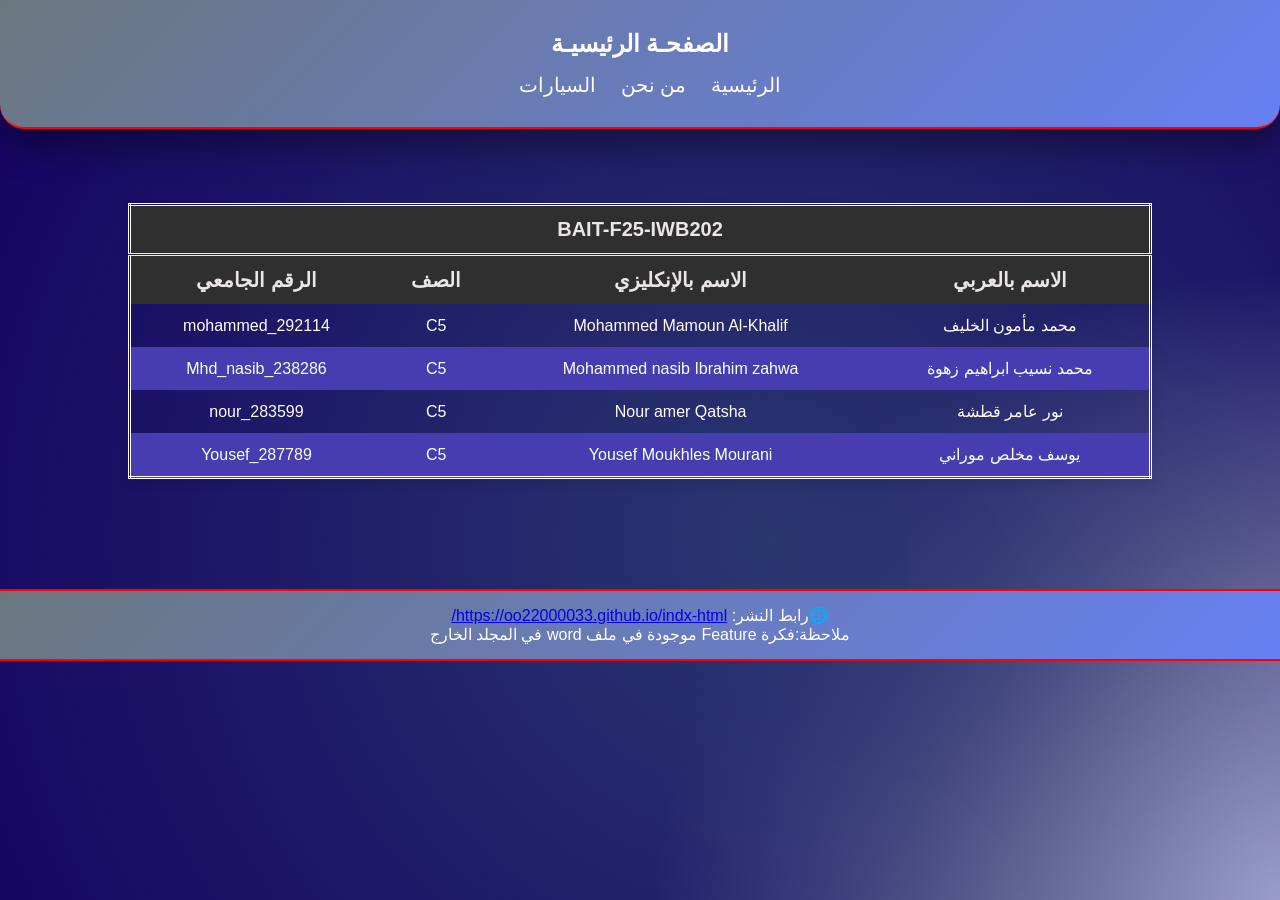
<file: index.html>
<!DOCTYPE html>
    <html lang="en">
    <head>
        <meta charset="UTF-8">
        <meta name="viewport" content="width=device-width, initial-scale=1.0" >
        <title>Home</title>
        <link rel="stylesheet" href="style.css"> <!-- ربط ملف CSS -->
    </head>
    <div class="background"></div>
    <body>
        
        <header>

<h2 >الصفحـة الرئيسيـة</h2> <!-- عنوان رئيسي -->

<!-- قائمة التنقل -->
<nav>
<a href="index.html">الرئيسية</a>
<a href="AboutUs.html">من نحن</a>
<a href="Cars.html">السيارات</a>
</nav>

</header>

<center>
    <br><br><br>
<table  dir="rtl" class="table">
 <tr > <th colspan="5" style="border-bottom: double;"> BAIT-F25-IWB202
</th></tr>
  <tr>
    <th>الاسم بالعربي</th>
    <th>الاسم بالإنكليزي</th>
    <th> الصف</th>
    <th>الرقم الجامعي</th>
  </tr>

  

  <tr>
    <td>محمد مأمون الخليف</td>
    <td>Mohammed Mamoun Al-Khalif</td>
    <td>C5</td>
     <td>mohammed_292114</td>
  </tr>

  <tr>
    <td> محمد نسيب ابراهيم زهوة </td>
    <td>  Mohammed nasib Ibrahim zahwa </td>
    <td>C5</td>
     <td>Mhd_nasib_238286</td>
  </tr>

  <tr>
    <td> نور عامر قطشة  </td>
    <td> Nour amer Qatsha </td>
    <td>C5</td>
     <td>nour_283599</td>
  </tr>

  <tr>
    <td> يوسف مخلص موراني </td>
    <td> Yousef Moukhles Mourani </td>
    <td>C5</td>
     <td>Yousef_287789</td>
  </tr>
</table>

</center>
<br><br><br><br><br>
<footer>
<p dir="rtl" > 🌐رابط النشر: <a href="https://oo22000033.github.io/indx-html/" >https://oo22000033.github.io/indx-html/
  </a> <br> ملاحظة:فكرة Feature موجودة في ملف word في المجلد الخارج </p> <!-- رابط الموقع -->
</footer>

    </body>
    </html>
</file>
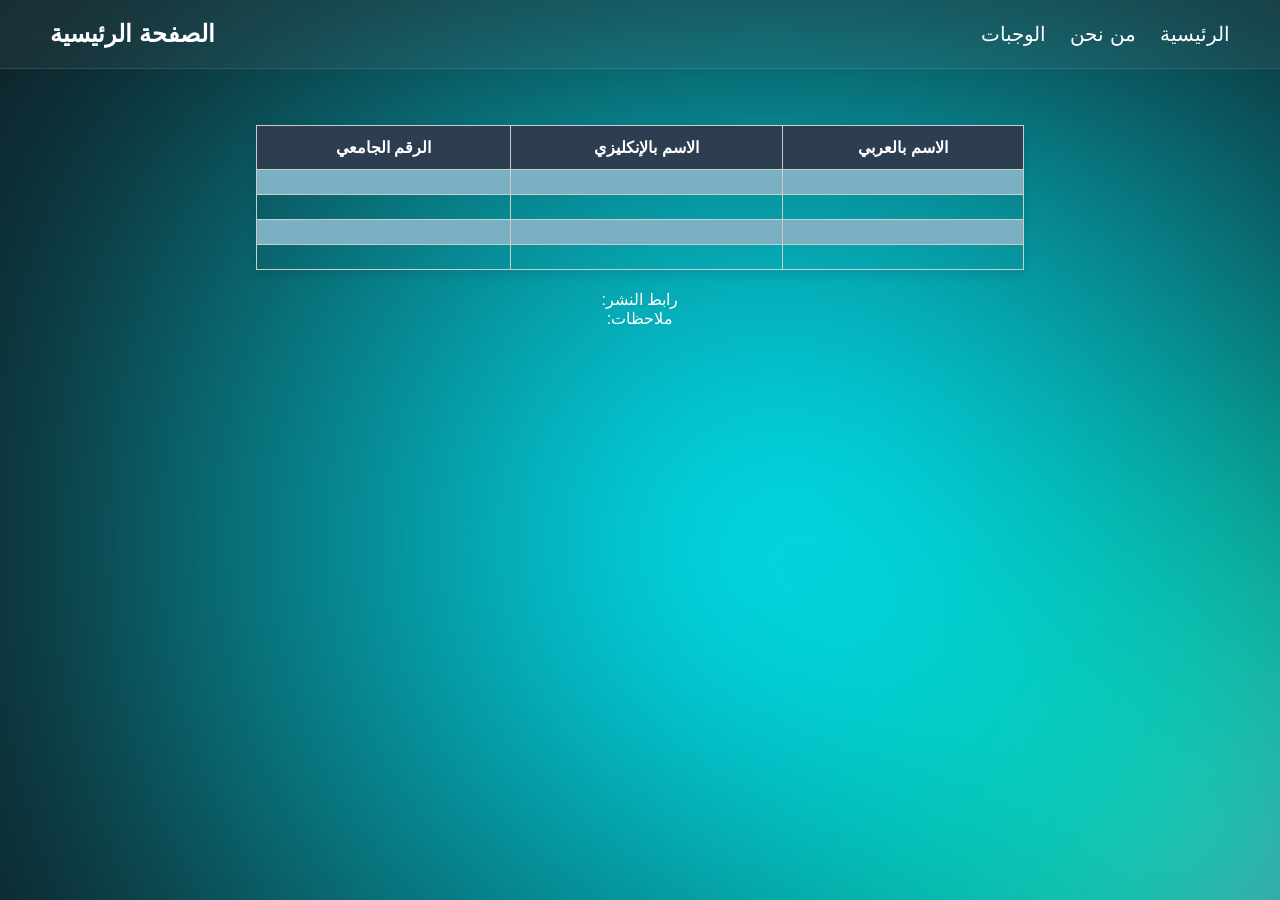
<file: وظيفة/index.html>
<!DOCTYPE html>
    <html lang="en">
    <head>
        <meta charset="UTF-8">
        <meta name="viewport" content="width=device-width, initial-scale=1.0" >
        <title>Home</title>
        <link rel="stylesheet" href="style.css"> <!-- ربط ملف CSS -->
    </head>
    <div class="background"></div>
    <body>
        
        <header>

<h2>الصفحة الرئيسية</h2> <!-- عنوان رئيسي -->

<!-- قائمة التنقل -->
<nav>
<a href="index.html">الرئيسية</a>
<a href="AboutUs.html">من نحن</a>
<a href="Meals.html">الوجبات</a>
</nav>

</header>

<center>
    <br><br>
<table border="1" dir="rtl">
  <tr>
    <th>الاسم بالعربي</th>
    <th>الاسم بالإنكليزي</th>
    <th>الرقم الجامعي</th>
  </tr>

  <tr>
    <td></td>
    <td></td>
    <td></td>
  </tr>

  <tr>
    <td></td>
    <td></td>
    <td></td>
  </tr>

  <tr>
    <td></td>
    <td></td>
    <td></td>
  </tr>

  <tr>
    <td></td>
    <td></td>
    <td></td>
  </tr>
</table>



<p dir="rtl" >رابط النشر: </p> <!-- رابط الموقع -->
<p dir="rtl">ملاحظات: </p> <!-- ملاحظات -->

</center>
    </body>
    </html>
</file>
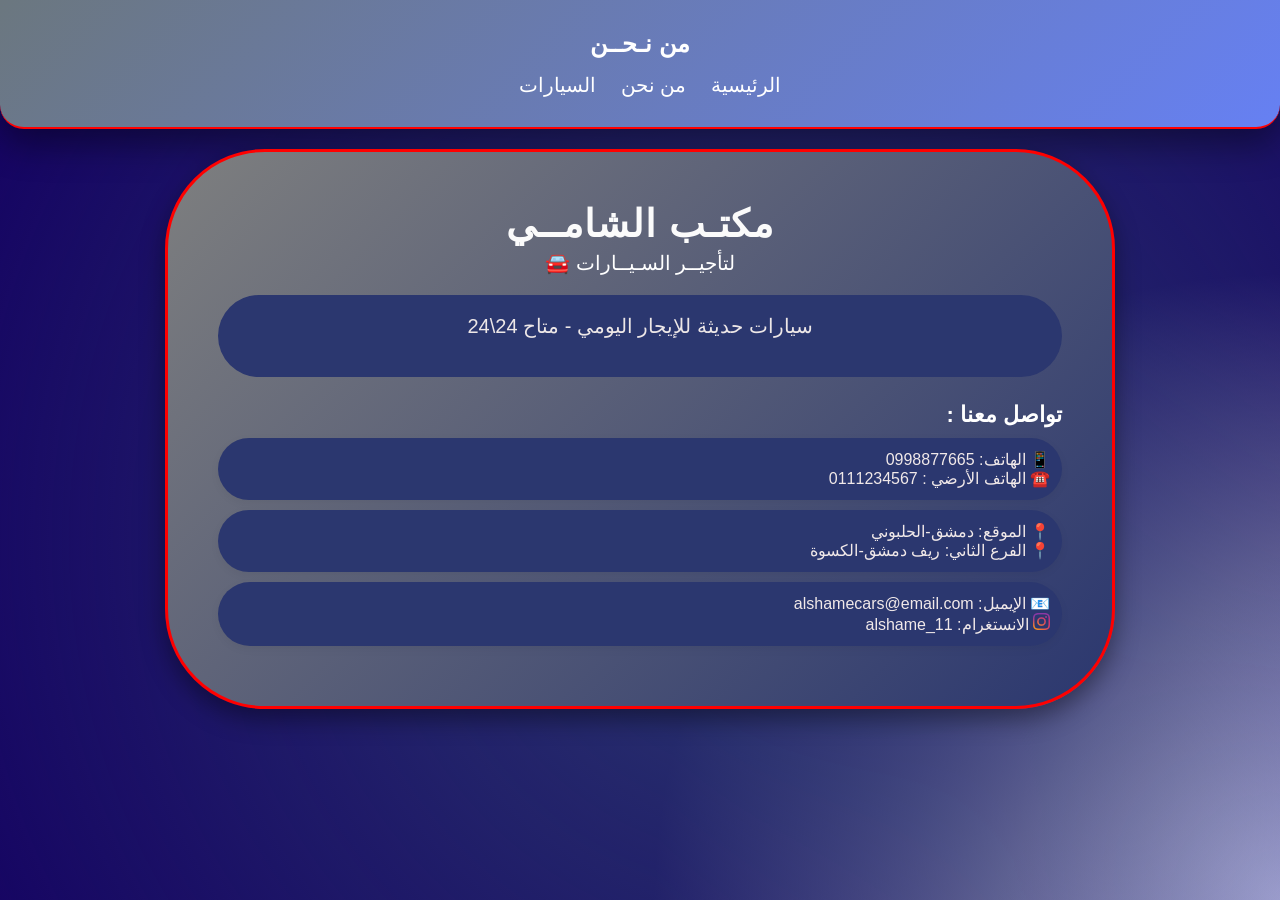
<file: AboutUs.html>
<!DOCTYPE html>
<html lang="ar">
<head dir="rtl">
<meta charset="UTF-8">
<title>About Us</title>
<link rel="stylesheet" href="style.css">
</head>

<body>
 <div class="background"></div>
    <body>
        <header>
<h1> من نـحــن</h1> <!-- عنوان رئيسي -->

<!-- قائمة التنقل -->
<nav>
<a href="index.html">الرئيسية</a> 
<a href="AboutUs.html">من نحن</a> 
<a href="Cars.html">السيارات</a>
</nav>
</header>
<section>
    <h1>مكتـب الشامــي</h1>
    <p> 🚘 لتأجيــر السـيــارات</p>

    <!-- وصف المطعم -->
    <div class="description">
    
        <p>
           سيارات حديثة للإيجار اليومي - متاح 24\24
        </p>
    </div>

    <!-- معلومات التواصل -->
    <div class="contact" dir="rtl">

        <h3 style="color: white;"> تواصل معنا : </h3>

        <p>📱 الهاتف: 0998877665 <br>  ☎️ الهاتف الأرضي : 0111234567 </p>

        <p>📍 الموقع:  دمشق-الحلبوني <br>📍 الفرع الثاني:  ريف دمشق-الكسوة 
        </p>
<p>📧 الإيميل: alshamecars@email.com <br>  <img src="صور/انستا.png"  width="17cm" height="17cm" alt="" > الانستغرام: alshame_11</p>
    </div>

</section>


</body>
</html>
</file>
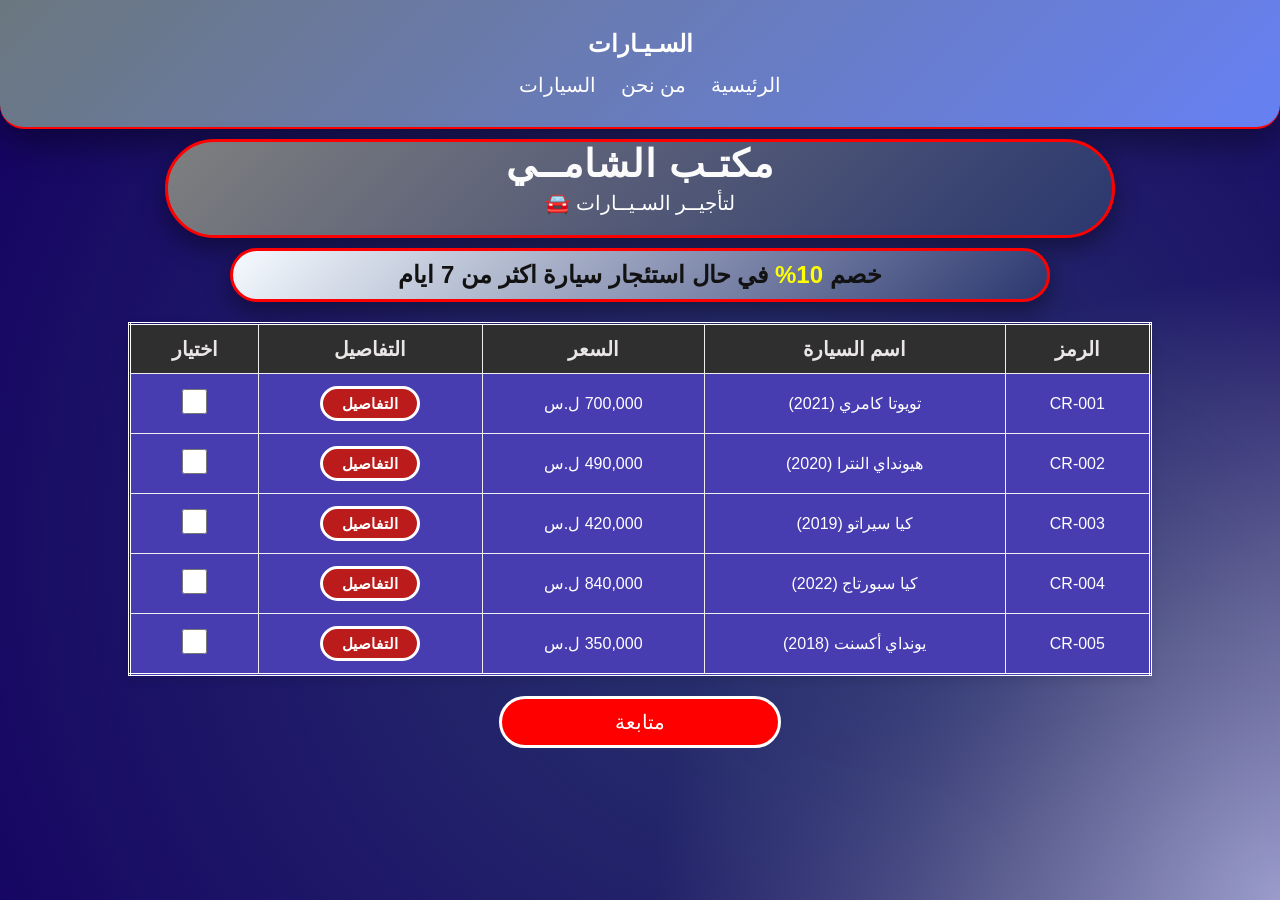
<file: Cars.html>
<!DOCTYPE html>
<html lang="ar">
<head>
<meta charset="UTF-8">
<title>Meals</title>

<link rel="stylesheet" href="style.css">
<script src="myFunctions.js"></script>
<script src="https://code.jquery.com/jquery-3.6.0.min.js"></script> <!--المكتبة-->

</head>

<body>

<div class="background"></div>

<header >
<h1> السـيـارات</h1>
<nav>
<a href="index.html">الرئيسية</a> 
<a href="AboutUs.html">من نحن</a> 
<a href="Cars.html">السيارات</a>
</nav>
</header>

<center>
<section style="height: 10%; padding: 0; margin: 10px;">
<h1>مكتـب الشامــي</h1>
<p> 🚘 لتأجيــر السـيــارات</p>
</section>

 <div class="marquee-container">
  <div class="marquee-text">  خصم  <samp style="color: rgb(255, 255, 0);">10%</samp> في حال استئجار سيارة اكثر من 7 ايام</div>
</div>
</center>

<center>
<div id="formDiv" style="display:none;">
<h2>نموذج الطلب</h2>
<form onsubmit="return validateForm()">
<input type="text" id="name" placeholder="الاسم الكامل"><br>
<input type="number" id="nid" placeholder="الرقم الوطني" oninput="detectProvince()"><br>
<span id="province" style="color:rgb(255, 0, 0);"></span><br>
<input type="text" id="address" placeholder="موقعك بالتفصيل"><br>
<input type="text" id="phone" placeholder="رقم الموبايل"><br>
<div class="form-group">
    <label style="color: black;" >تاريخ استلام السيارة</label>
    <input type="date" id="startDate" required>
</div>
<div class="form-group">
    <label style="color: black; " >تاريخ تسليم السيارة</label>
    <input type="date" id="endDate" required  >
</div><br>
<input type="email" id="email" placeholder="الإيميل"><br>
<button type="submit" class="button" style="width:100%;">إرسال</button>
</form>
</div>
</center>

<table border="1" dir="rtl" class="table">
<tr>
<th>الرمز</th>
<th>اسم السيارة</th>
<th>السعر</th>
<th>التفاصيل</th>
<th>اختيار</th>
</tr>

<!--  السيارة 1  -->
<tr>
<td>CR-001</td>
<td>   تويوتا كامري (2021)  </td>
<td>700,000 ل.س </td>
<td align="center">
<button onclick="toggleDetails('d1')" class="qty-t" >التفاصيل</button>
</td>
<td>
<input type="checkbox" class="car-select">
<span class="price" style="display:none;">700000</span>
</td>
</tr>
<tr id="d1" style="display:none;">
<td colspan="5">
<div class="car-card">
    <img src="صور/تويوتا كامري (2021).jpg" class="car-image" alt="تويوتا كامري">
    
    <div class="car-details">
        <b>نوع الوقود: بنزين</b>
        <b>ناقل الحركة: أوتوماتيك</b>
        <b>عدد المقاعد: 5 مقاعد</b>
        <b>عدد الكيلومترات: 45,000 كم</b>
        <b>اللون: أبيض لؤلؤي</b>
    </div>
</div>
</td>
</tr>

<!--  السيارة 2  -->
<tr>
<td>CR-002</td>
<td> هيونداي النترا (2020)  </td>
<td>490,000 ل.س</td>
<td align="center">
<button onclick="toggleDetails('d2')" class="qty-t">التفاصيل</button>
</td>
<td>
<input type="checkbox" class="car-select">
<span class="price" style="display:none;">490000</span>
</td>
</tr>
<tr id="d2" style="display:none;">
<td colspan="5">
<div class="car-card">
    <img src="صور/هيونداي النترا (2020).jpg" class="car-image" alt="هيونداي النترا">
    
    <div class="car-details">
        <b>نوع الوقود: بنزين</b>
        <b>ناقل الحركة: أوتوماتيك</b>
        <b>عدد المقاعد: 5 مقاعد</b>
        <b>عدد الكيلومترات: 62,000 كم</b>
        <b>اللون: فضي</b>
    </div>
</div>
</td>
</tr>

<!--  السيارة 3  -->
<tr>
<td>CR-003</td>
<td>   كيا سيراتو (2019)  </td>
<td>420,000 ل.س </td>
<td align="center">
<button onclick="toggleDetails('d3')" class="qty-t">التفاصيل</button>
</td>
<td>
<input type="checkbox" class="car-select">
<span  class="price" style="display:none;">420000</span>
</td>
</tr>
<tr id="d3" style="display:none;">
<td colspan="5">
<div class="car-card">
    <img src="صور/كيا سيراتو (2019).jpg" class="car-image" alt="كيا سيراتو">
    
    <div class="car-details">
        <b>نوع الوقود: بنزين</b>
        <b>ناقل الحركة: أوتوماتيك</b>
        <b>عدد المقاعد: 5 مقاعد</b>
        <b>عدد الكيلومترات: 78,000 كم</b>
        <b>اللون: أسود</b>
    </div>
</div>
</td>
</tr>

<!--  السيارة 4  -->
<tr>
<td>CR-004</td>
<td>  كيا سبورتاج (2022) </td>
<td> 840,000 ل.س</td>
<td align="center">
<button onclick="toggleDetails('d4')" class="qty-t">التفاصيل</button>
</td>
<td>
<input type="checkbox" class="car-select">
<span class="price" style="display:none;">840000</span>
</td>
</tr>
<tr id="d4" style="display:none;">
<td colspan="5">
<div class="car-card">
    <img src="صور/كيا سبورتاج (2022).jpg" class="car-image" alt="كيا سبورتاج">
    
    <div class="car-details">
        <b>نوع الوقود: بنزين</b>
        <b>ناقل الحركة: أوتوماتيك</b>
        <b>عدد المقاعد: 5 مقاعد</b>
        <b>عدد الكيلومترات: 28,000 كم</b>
        <b>اللون: رمادي</b>
    </div>
</div>
</td>
</tr>

<!--  السيارة 5  -->
<tr>
<td>CR-005</td>
<td>    يونداي أكسنت (2018)    </td>
<td>350,000 ل.س </td>
<td align="center">
<button onclick="toggleDetails('d5')" class="qty-t">التفاصيل</button>
</td>
<td>
<input type="checkbox" class="car-select">
<span class="price" style="display:none;">350000</span>
</td>
</tr>
<tr id="d5" style="display:none;">
<td colspan="5">
<div class="car-card">
    <img src="صور/يونداي أكسنت (2018).jpg" class="car-image" alt="هيونداي أكسنت">
    
    <div class="car-details">
        <b>نوع الوقود: بنزين</b>
        <b>ناقل الحركة: أوتوماتيك</b>
        <b>عدد المقاعد: 5 مقاعد</b>
        <b>عدد الكيلومترات: 95,000 كم</b>
        <b>اللون: أحمر داكن</b>
    </div>
</div>
</td>
</tr>

</table>
<!-- زر متابعة -->
<center><button onclick="showForm()" class="button">متابعة</button>
</center>

</body>
</html>
</file>
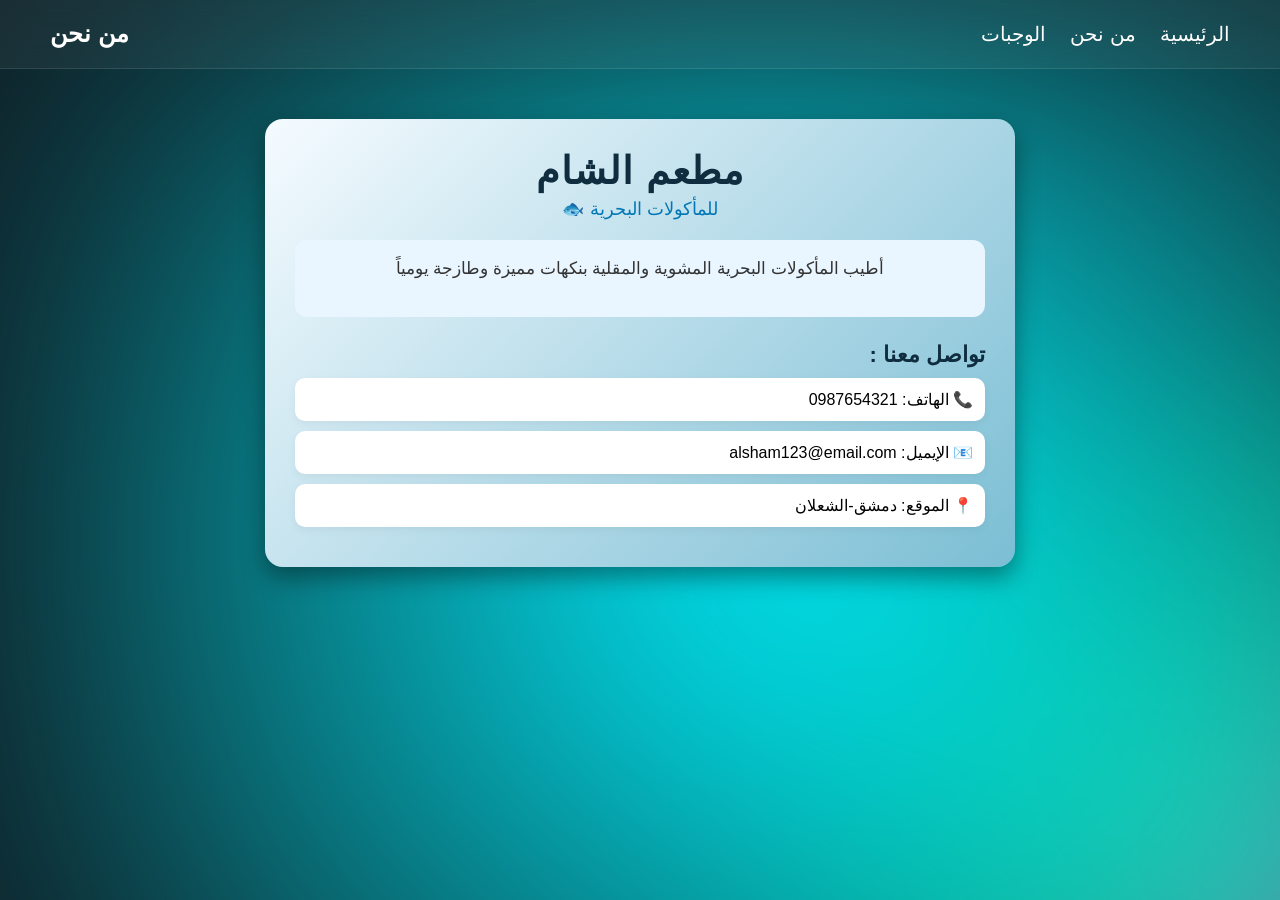
<file: وظيفة/AboutUs.html>
<!DOCTYPE html>
<html lang="ar">
<head dir="rtl">
<meta charset="UTF-8">
<title>About Us</title>
<link rel="stylesheet" href="style.css">
</head>

<body>
 <div class="background"></div>
    <body>
        <header>
<h1> من نحن</h1> <!-- عنوان رئيسي -->

<!-- قائمة التنقل -->
<nav>
<a href="index.html">الرئيسية</a> 
<a href="AboutUs.html">من نحن</a> 
<a href="Meals.html">الوجبات</a>
</nav>
</header>
<section>
    <h1>مطعم الشام</h1>
    <p>🐟 للمأكولات البحرية</p>

    <!-- وصف المطعم -->
    <div class="description">
    
        <p>
            أطيب المأكولات البحرية المشوية والمقلية بنكهات مميزة وطازجة يومياً
        </p>
    </div>

    <!-- معلومات التواصل -->
    <div class="contact" dir="rtl">

        <h3> تواصل معنا : </h3>

        <p>📞 الهاتف:   0987654321</p>

        <p>📧 الإيميل: alsham123@email.com</p>

        <p>📍 الموقع:  دمشق-الشعلان </p>

    </div>

</section>


</body>
</html>
</file>
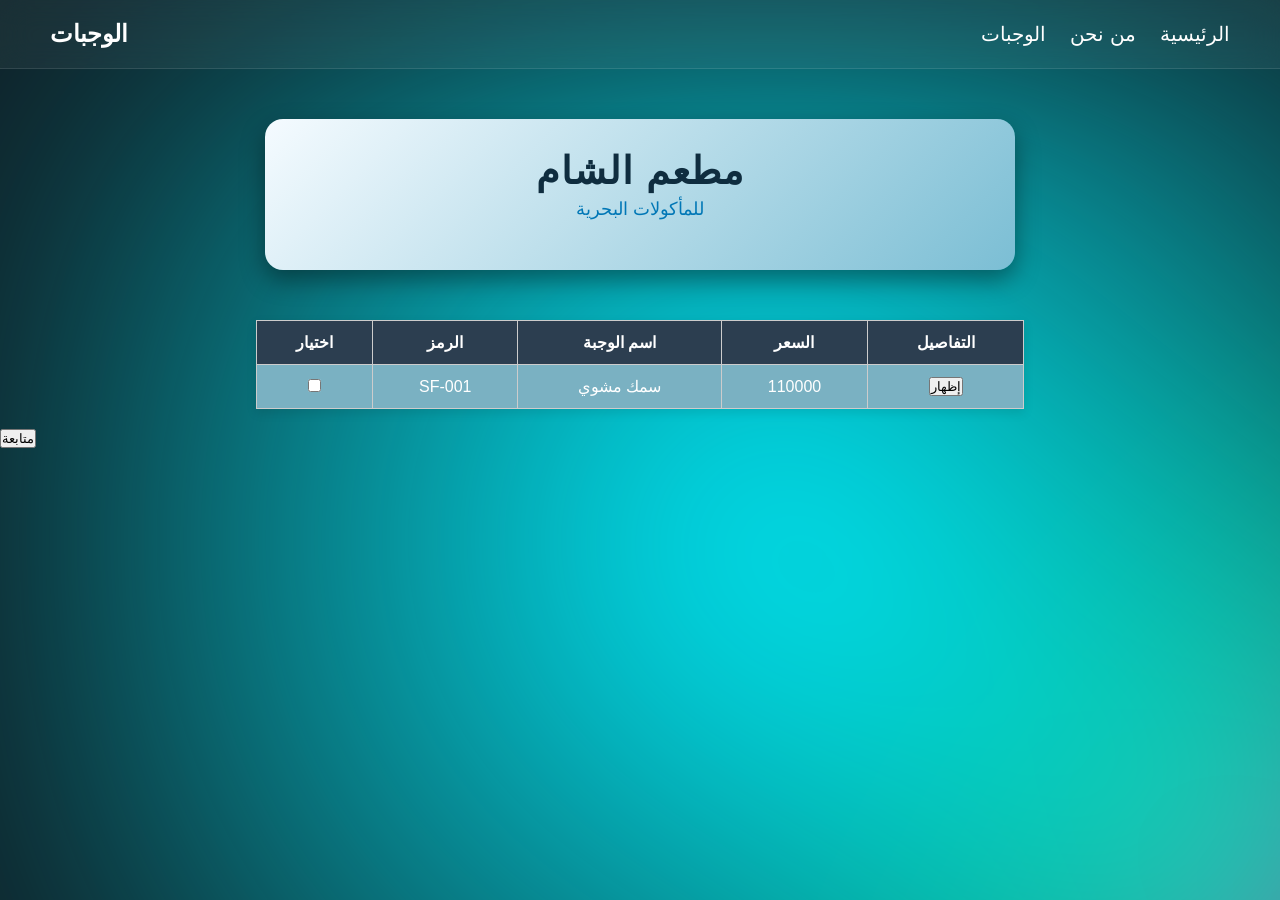
<file: وظيفة/Meals.html>
<!DOCTYPE html>
<html lang="ar">
<head>
<meta charset="UTF-8">
<title>Meals</title>

<link rel="stylesheet" href="style.css"> <!-- CSS -->

<script src="https://code.jquery.com/jquery-3.6.0.min.js"></script> <!-- JQuery مكتبة مخصصة للجافا -->
<script src="myFunctions.js"></script> <!-- JS -->
</head>

<body>
 <div class="background"></div>
    <body>
        <header>

<h1> الوجبات</h1> <!-- عنوان رئيسي -->

<!-- قائمة التنقل -->
<nav>
<a href="index.html">الرئيسية</a> 
<a href="AboutUs.html">من نحن</a> 
<a href="Meals.html">الوجبات</a>
</nav>
</header>
<section>
    <h1>مطعم الشام</h1>
    <p> للمأكولات البحرية</p>
</section>



<table border="1"> <!-- جدول -->
<tr>
<th>اختيار</th>
<th>الرمز</th>
<th>اسم الوجبة</th>
<th>السعر</th>
<th>التفاصيل</th>
</tr>

<!-- وجبة 1 -->
<tr>
<td><input type="checkbox" class="meal" value="110000"></td> <!-- اختيار -->
<td>SF-001</td>
<td>سمك مشوي</td>
<td>110000</td>
<td>
<button onclick="toggleDetails('d1')">إظهار</button> <!-- زر التفاصيل -->
</td>
</tr>

<tr id="d1" style="display:none;">
<td colspan="5">
تفاصيل: وجبة بحرية مع مكونات طازجة
</td>
</tr>

<!-- زر متابعة -->
</table>

<button onclick="showForm()">متابعة</button>

<!-- نموذج -->
<div id="formDiv" style="display:none;">

<h2>نموذج الطلب</h2>

<form onsubmit="return validateForm()">

<input type="text" id="name" placeholder="الاسم الكامل"><br>

<input type="text" id="nid" placeholder="الرقم الوطني"><br>

<input type="text" id="dob" placeholder="dd-mm-yyyy"><br>

<input type="text" id="phone" placeholder="رقم الموبايل"><br>

<input type="email" id="email" placeholder="الإيميل"><br>

<button type="submit">إرسال</button>

</form>

</div>


</body>
</html>
</file>
<file: style.css>
/*   تنسيق صفحة  السيارات   */
.marquee-container {
  width: 64%;           
  overflow: hidden;        /* إخفاء النص عندما يخرج عن الحدود */
    background: linear-gradient(135deg, #f5fbff, #2b376f); 
     border-radius: 100px; 
         border:solid red ;
    box-shadow: 0 10px 25px rgba(0, 0, 0, 0.4); 
  padding: 10px 0;
  white-space: nowrap;     /* منع النص من الانقسام لعدة أسطر */}
.marquee-text {
  display: inline-block;
  font-size: 24px;        
  font-weight: bold;
  color: #121212;
  /* تطبيق الحركة: اسم الحركة | مدة الدورة | الخطيّة | التكرار اللانهائي */
  animation: marquee-animation 10s linear infinite;}
/*  تحديد نقطة بداية ونهاية الحركة */
@keyframes marquee-animation {
  0% {transform: translateX(100%); /* البداية: من خارج الشاشة جهة اليمين */}
  100% {transform: translateX(-100%); /* النهاية: يختفي تماماً جهة اليسار */}}
.car-image {
    width: 300px;      /* عرض ثابت لكل الصور */
    height: 200px;     /* ارتفاع ثابت لكل الصور */
    object-fit: cover; /* لقص الزوائد وجعل الصورة تملأ المساحة دون أي تشوه */
    border-radius: 8px; /* إطار جمالي دائرتي الأطراف */}
form {
  width: 380px;
  background: #ffffff;
  padding: 25px;
  border-radius: 16px;
  border: 1px solid rgba(0,0,0,0.08);
  box-shadow: 0 15px 30px rgba(0,0,0,0.15);}
form input {
  width: 100%;
  padding: 10px 12px;
  margin-bottom: 12px;
  border-radius: 10px;
  border: 1px solid #ddd;
  outline: none;
  transition: 0.3s;
  font-size: 14px;}
/* عند الضغط */
form input:focus
{
  border-color: #ff0000;
  box-shadow: 0 0 6px rgba(63, 31, 31, 0.3);}
.button {
  width: 22%;
  padding: 11px;
  border: solid white;
  border-radius:  100px;
  background: #ff0000;
  color: white;
  font-size: 20px;
  cursor: pointer;
  transition: 0.3s;}
.button:hover {
  background: #ffffff;
  color: red;
  border: solid red;
  transform: translateY(-1px);}
/* زر التفاصيل   */
.qty-t {
    width: 100px;
    height: 35px;
    font-size: 15px;
    font-weight: bold;
    border: solid white;
    border-radius: 100px;
    cursor: pointer;
    background-color: #bc1b1b;
    color: white;
    transition: 0.2s;}
/* عند المرور */
.qty-t:hover {
     background: #ffffff;
  color: red;
  border: solid red;
    transform: scale(1.1);}
/*  زر الاختيار */
.car-select {
    width: 25%;
    height: 25px;}
/* عند المرور */
.car-select:hover {
    transform: scale(1.3);}
.car-card {
    display: flex;             /* تفعيل نظام المرونة */
    align-items: center;       
    gap: 20px;                 /* مسافة بين الصورة والنص */
    font-size: 30px;           
    text-align: right;         
    direction: rtl;          }
.car-image {
    max-width: 300px;         
    height: auto;
    border-radius: 200px;    }
.car-details b {
    display: block;           
    margin-bottom: 8px;    }




/*   تنسيق صفحة من نحن   */
section {
    max-width: 950px; /* يحدد عرض المحتوى وما يخليه يتمدد كثير */
    margin: 20px auto; 
    padding: 50px; 
    border:solid red ;
    font-family: Arial, sans-serif; 
    background: linear-gradient(135deg, #7e7f7f, #2b376f); 
    border-radius: 100px; 
    box-shadow: 0 10px 25px rgba(0, 0, 0, 0.4); 
    text-align: center; }
/* اسم المطعم (h1) */
section h1 {
    font-size: 38px; 
    color: #fbfbfb; 
    margin-bottom: 5px; 
    letter-spacing: 1px; /* يوسع الحروف     */}
/* الوصف الصغير تحت الاسم */
section  p {     font-size: 20px; 
    color: #ffffff; 
    margin-bottom: 20px; }
/* صندوق الوصف */
.description {
    margin: 20px 0; /* مسافة فوق وتحت */
    padding: 15px; /* مسافة داخلية */
    background: #2b376f; 
    border-radius: 100px; }
/* نص الوصف */
.description p {
    font-size: 20px; 
    color: #ede7e7; 
    line-height: 1.6; /* تباعد بين الأسطر   */}
/* عنوان معلومات التواصل */
.contact h3 { color: rgb(23, 23, 23);
    text-align: right;
    margin-top: 25px; /* مسافة فوق العنوان */
    font-size: 22px; 
    color: #332d2d; }
/* كل سطر من معلومات التواصل */
.contact p {color: rgb(241, 233, 233);
    text-align: right;
    font-size: 16px; 
    background: #2b376f; 
    margin: 10px auto; 
    padding: 12px; 
    width: 100%; 
    border-radius: 100px; 
    box-shadow: 0 3px 10px rgba(0,0,0,0.05); 
    gap: 10px; /* مسافة بين الأيقونة والنص */
    transition: 0.3s; /* حركة ناعمة عند التغيير */}
/* تأثير عند المرور بالماوس */
.contact p:hover {
    background: #4825d0; 
    transform: scale(1.03); }

    
/*  تذيل الصفحة  الرئيسية */
    footer{
  color: #ffffff;
    text-align:center; /* توسيط النص */
    padding:15px; /* مسافة داخلية */
    background: linear-gradient(135deg, #6b777f, #6680f3); 
    border-bottom: 2px solid #ff0000;
    border-top: 2px solid #ff0000 }







/* تحديد إعدادات عامة لكل العناصر  والصفحات*/
*{
    margin:0; /* إزالة المسافات الخارجية الافتراضية */
    padding:0; /* إزالة المسافات الداخلية الافتراضية */
    box-sizing:border-box; /* يخلي العرض والطول يشملوا البادينغ والحدود */
    font-family: 'Segoe UI', sans-serif; }
/* تنسيق الصفحة بالكامل */
body{
    height:100vh; /* ارتفاع الصفحة كامل الشاشة */
    background:#160563; 
    overflow-x:hidden; /* منع سكرول أفقي */
    color:white; }
/* خلفية الألوان المتحركة */
.background{
    position:fixed; /* تثبيت العنصر بالخلف */
    width:200%; /* عرض أكبر من الشاشة  */
    height:200%; /* ارتفاع أكبر من الشاشة */
    background: 
        radial-gradient(circle at 30% 30%, #2b376f, transparent 40%), 
        radial-gradient(circle at 70% 70%, #453ad7, transparent 40%), 
        radial-gradient(circle at 50% 50%, #fbfbfb, transparent 40%); 
    animation: move 15s infinite alternate; /* تشغيل حركة اسمها move */
    z-index:-1; /* إرسال العنصر للخلف */}
/* تعريف حركة الخلفية */
@keyframes move{
    0%{ transform: translate(-15%, -15%) } /* بداية الحركة */
    100%{ transform: translate(15%, 15%) } /* نهاية الحركة */}
/* تنسيق الهيدر */
header {
    display: flex; 
    flex-direction: column; /* تحويل الترتيب من أفقي إلى عمودي لتصبح العناصر تحت بعضها */
    align-items: center; /* توسيط جميع العناصر في منتصف الشاشة */
    justify-content: center; /* توسيط المحتوى عمودياً داخل الهيدر */
    gap: 15px; /* إضافة مسافة فاصلة ومتناسقة بين كل عنصر والذي تحته */
    padding: 30px 20px; 
    background: linear-gradient(135deg, #6b777f, #6680f3); 
    border-radius: 0 0 24px 24px; /* انحناء         */
    box-shadow: 0 15px 35px rgba(0, 0, 0, 0.4); /* ظل عميق       */
    border-bottom: 2px solid #ff0000; /* خط سفلي ملون       */}
/* عنوان الهيدر */
header h1{
    font-size:24px; /* حجم الخط */}
/* الروابط */
nav a{
    font-size: 20px;
    margin-left:20px; /* مسافة بين الروابط */
    text-decoration:none; /* إزالة الخط تحت الرابط */
    color:white; /* لون النص */
    position:relative; /* لحتى نستخدم ::after */}
/* الخط السفلي المتحرك تحت الرابط */
nav a::after{
    content:""; /* عنصر وهمي */
    position:absolute; /* تحديد موقعه */
    width:0%; /* يبدأ بدون عرض */
    height:5px; /* سماكة الخط */
    background:#ff0000; 
    left:0; /* يبدأ من اليسار */
    bottom:-4px; 
    transition:0.3s; }
/* عند تمرير الماوس */
nav a:hover::after{
    width:100%; /* الخط يتمدد بالكامل */}

.table {
  width: 80%; /*عرض الجدول  */
  margin: 20px auto; /* مسافة من الأعلى والأسفل + توسيط الجدول */
  border-collapse: collapse; /* دمج الحدود بين الخلايا لتظهر بشكل متصل */
  border: double;
  font-family: Arial, sans-serif; /* نوع الخط داخل الجدول */
  box-shadow: 0 4px 10px rgba(0,0,0,0.1); /* ظل خفيف حول الجدول  */}
.table th {
  background-color: #2f2f30; /* لون خلفية رأس الجدول */
  color: rgb(234, 230, 230); /* لون النص داخل الرأس */
  padding: 12px; /* مسافة داخلية داخل الخلية */
  text-align: center; /* توسيط النص */
  font-size: 20px; /* حجم الخط */}
.table td {
  padding: 12px; 
  text-align: center; }
.table tr:nth-child(even) {
  background-color: #473db1; /* تلوين الصفوف الزوجية   */}
.table tr:hover {
  background-color: #3e3e3e; /* تغيير لون الصف عند مرور الماوس */
  transition: 0.3s; /* جعل تغيير اللون تدريجي وسلس */}
</file>
<file: وظيفة/style.css>
/* تحديد إعدادات عامة لكل العناصر  والصفحات*/
*{
    margin:0; /* إزالة المسافات الخارجية الافتراضية */
    padding:0; /* إزالة المسافات الداخلية الافتراضية */
    box-sizing:border-box; /* يخلي العرض والطول يشملوا البادينغ والحدود */
    font-family: 'Segoe UI', sans-serif; /* نوع الخط */}
/* تنسيق الصفحة بالكامل */
body{
    height:100vh; /* ارتفاع الصفحة كامل الشاشة */
    background:#0f2027; /* لون خلفية أساسي داكن */
    overflow-x:hidden; /* منع سكرول أفقي */
    color:white; /* لون النص أبيض */}
/* خلفية الألوان المتحركة */
.background{
    position:fixed; /* تثبيت العنصر بالخلف */
    width:200%; /* عرض أكبر من الشاشة ليعطي حركة */
    height:200%; /* ارتفاع أكبر من الشاشة */
    background: 
        radial-gradient(circle at 30% 30%, #00f2ff, transparent 40%), /* دائرة لون سماوي */
        radial-gradient(circle at 70% 70%, #ff00c8, transparent 40%), /* دائرة لون وردي */
        radial-gradient(circle at 50% 50%, #00ff88, transparent 40%); /* دائرة لون أخضر */
    animation: move 15s infinite alternate; /* تشغيل حركة اسمها move */
    z-index:-1; /* إرسال العنصر للخلف */
    filter: blur(120px); /* تمويه قوي ليعطي تأثير ناعم */}
/* تعريف حركة الخلفية */
@keyframes move{
    0%{ transform: translate(-10%, -10%) } /* بداية الحركة */
    100%{ transform: translate(10%, 10%) } /* نهاية الحركة */}
/* تنسيق الهيدر */
header{
    display:flex; /* استخدام نظام flex */
    justify-content:space-between; /* توزيع العناصر يمين ويسار */
    align-items:center; /* توسيط عمودي */
    padding:20px 50px; /* مسافات داخلية */
    backdrop-filter: blur(15px); /* تأثير زجاجي */
    background:rgba(255,255,255,0.05); /* لون شفاف */
    border-bottom:1px solid rgba(255,255,255,0.1); /* خط سفلي خفيف */}
/* عنوان الهيدر */
header h1{
    font-size:24px; /* حجم الخط */}
/* الروابط */
nav a{
    font-size: 20px;
    margin-left:20px; /* مسافة بين الروابط */
    text-decoration:none; /* إزالة الخط تحت الرابط */
    color:white; /* لون النص */
    position:relative; /* لحتى نستخدم ::after */}
/* الخط السفلي المتحرك تحت الرابط */
nav a::after{
    content:""; /* عنصر وهمي */
    position:absolute; /* تحديد موقعه */
    width:0%; /* يبدأ بدون عرض */
    height:2px; /* سماكة الخط */
    background:#00f2ff; /* لون الخط */
    left:0; /* يبدأ من اليسار */
    bottom:-5px; /* تحت النص */
    transition:0.3s; /* سرعة الحركة */}
/* عند تمرير الماوس */
nav a:hover::after{
    width:100%; /* الخط يتمدد بالكامل */}









/* تنسيق الصفحة الرئيسية   */
table {
  width: 60%; /*عرض الجدول  */
  margin: 20px auto; /* مسافة من الأعلى والأسفل + توسيط الجدول */
  border-collapse: collapse; /* دمج الحدود بين الخلايا لتظهر بشكل متصل */
  font-family: Arial, sans-serif; /* نوع الخط داخل الجدول */
  box-shadow: 0 4px 10px rgba(0,0,0,0.1); /* ظل خفيف حول الجدول  */}
th {
  background-color: #2c3e50; /* لون خلفية رأس الجدول */
  color: white; /* لون النص داخل الرأس */
  padding: 12px; /* مسافة داخلية داخل الخلية */
  text-align: center; /* توسيط النص */
  font-size: 16px; /* حجم الخط */}
td {
  padding: 12px; /* مسافة داخلية للخلايا */
  text-align: center; /* توسيط النص داخل الخلية */
  border-bottom: 1px solid #ddd; /* خط خفيف أسفل كل خلية */}
tr:nth-child(even) {
  background-color: #7ab1c2; /* تلوين الصفوف الزوجية   */}
tr:hover {
  background-color: #d6eaf8; /* تغيير لون الصف عند مرور الماوس */
  transition: 0.3s; /* جعل تغيير اللون تدريجي وسلس */}
table, th, td {
border: 1px solid #ccc; /* إضافة حدود خفيفة للجدول والخلايا */}










/*   تنسيق صفحة من نحن   */
/* الحاوية الرئيسية (الـ section كامل) */
section {
    max-width: 750px; /* يحدد عرض المحتوى وما يخليه يتمدد كثير */
    margin: 50px auto; /* يوسّط القسم بالصفحة مع مسافة فوق وتحت */
    padding: 30px; /* مسافة داخلية بين المحتوى وحدود الصندوق */
    font-family: Arial, sans-serif; /* نوع الخط */
    background: linear-gradient(135deg, #f5fbff, #7bbed4); /* تدرج لوني خفيف يعطي شكل عصري */
    border-radius: 18px; /* يجعل الزوايا دائرية */
    box-shadow: 0 10px 25px rgba(0, 0, 0, 0.4); /* ظل خفيف يعطي عمق */
    text-align: center; /* يوسّط النص داخل القسم */}
/* اسم المطعم (h1) */
section h1 {
    font-size: 38px; /* حجم الخط كبير لتمييز الاسم */
    color: #0f2d3f; /* لون أزرق غامق أنيق */
    margin-bottom: 5px; /* مسافة صغيرة تحت العنوان */
    letter-spacing: 1px; /* يوسع الحروف شوي ليعطي شكل أنيق */}
/* الوصف الصغير تحت الاسم */
section  p {
    font-size: 18px; /* حجم متوسط للنص */
    color: #0077b6; /* لون أزرق بحري */
    margin-bottom: 20px; /* مسافة تحت النص */}
/* صندوق الوصف */
.description {
    margin: 20px 0; /* مسافة فوق وتحت */
    padding: 15px; /* مسافة داخلية */
    background: #eaf6ff; /* خلفية زرقاء فاتحة */
    border-radius: 12px; /* زوايا دائرية */}
/* نص الوصف */
.description p {
    font-size: 17px; /* حجم مناسب للقراءة */
    color: #333; /* لون رمادي غامق */
    line-height: 1.6; /* تباعد بين الأسطر لتحسين القراءة */}
/* عنوان معلومات التواصل */
.contact h3 { color: black;
    text-align: right;
    margin-top: 25px; /* مسافة فوق العنوان */
    font-size: 22px; /* حجم واضح */
    color: #0f2d3f; /* لون متناسق مع التصميم */}
/* كل سطر من معلومات التواصل */
.contact p {color: black;
    text-align: right;
    font-size: 16px; /* حجم النص */
    background: #ffffff; /* خلفية بيضاء */
    margin: 10px auto; /* مسافة بين العناصر وتوسيطها */
    padding: 12px; /* مسافة داخلية */
    width: 100%; /* عرض العنصر */
    border-radius: 10px; /* زوايا دائرية */
    box-shadow: 0 3px 10px rgba(0,0,0,0.05); /* ظل خفيف */
    gap: 10px; /* مسافة بين الأيقونة والنص */
    transition: 0.3s; /* حركة ناعمة عند التغيير */}
/* تأثير عند المرور بالماوس */
.contact p:hover {
    background: #dff3ff; /* تغيير لون الخلفية */
    transform: scale(1.03); /* تكبير بسيط يعطي حركة جميلة */}
</file>
